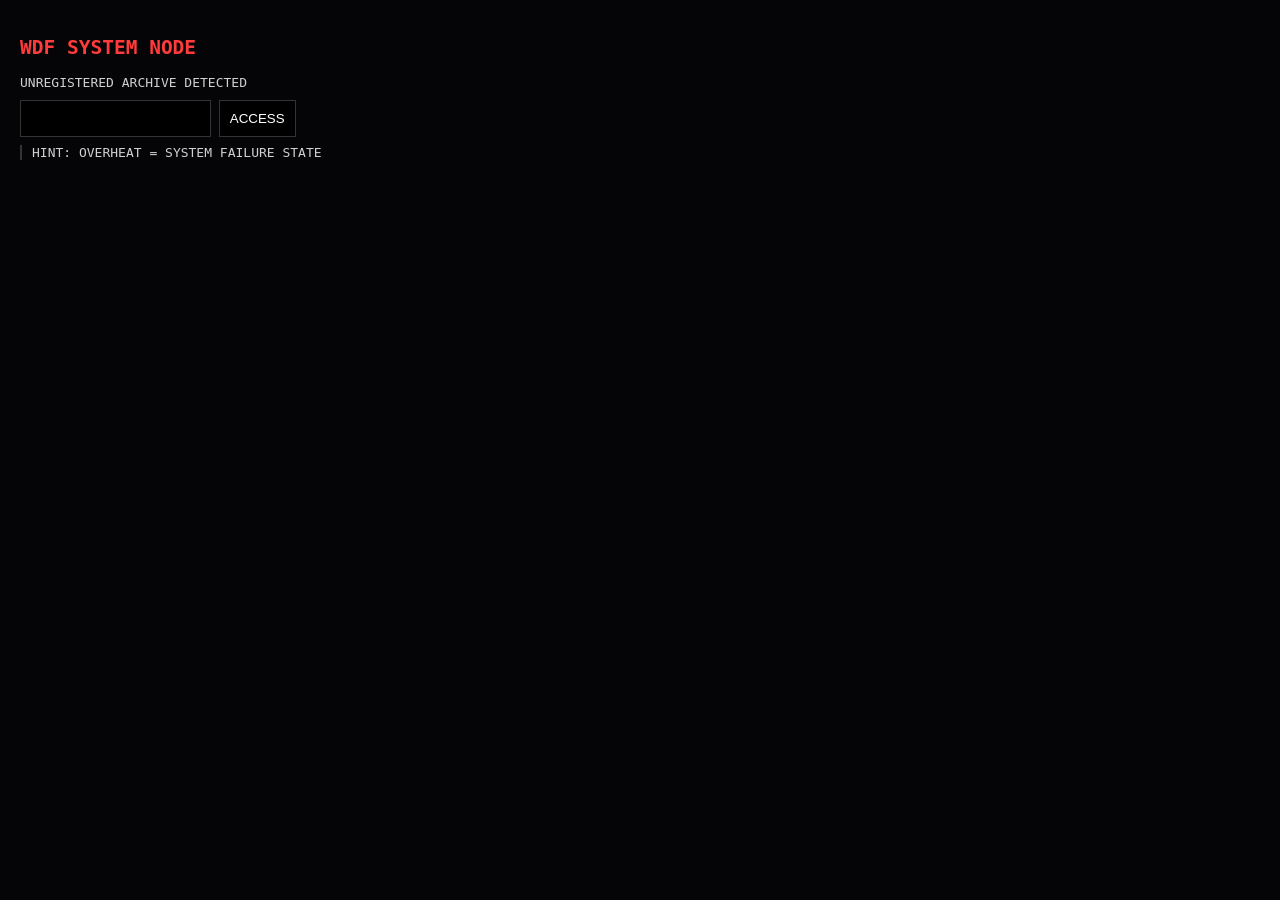
<file: index.html>
<!DOCTYPE html>
<html>
<head>
<meta charset="UTF-8">
<title>WDF_ARCHIVE // SYSTEM DRIFT NODE</title>

<style>
body {
    margin:0;
    font-family: monospace;
    background:#050507;
    color:#d0d0d0;
    transition: background 1s;
}

.page { display:none; padding:20px; }
.active { display:block; }

.node {
    margin:8px 0;
    padding-left:10px;
    border-left:2px solid #333;
}

.corrupt {
    animation: glitch 0.25s infinite;
    color:#ff3b3b;
}

.restricted { color:#ff4d4d; }

button, input {
    padding:10px;
    margin-top:10px;
    background:#000;
    color:#fff;
    border:1px solid #333;
}

.link {
    cursor:pointer;
    color:#7aa2ff;
    margin-top:10px;
}

@keyframes glitch {
    0%{transform:translate(0,0);}
    25%{transform:translate(1px,-1px);}
    50%{transform:translate(-1px,1px);}
    75%{transform:translate(2px,0);}
    100%{transform:translate(0,0);}
}
</style>
</head>

<body>

<!-- ENTRY -->
<div id="entry" class="page active">
<h2 class="corrupt">WDF SYSTEM NODE</h2>

<div>UNREGISTERED ARCHIVE DETECTED</div>

<input id="key">
<button onclick="unlock()">ACCESS</button>

<div id="msg"></div>

<div class="node">HINT: OVERHEAT = SYSTEM FAILURE STATE</div>
</div>

<!-- TERMINAL -->
<div id="terminal" class="page">
<h2 class="corrupt">DD ARCHIVE NODE</h2>

<div>N — ACTIVE</div>
<div>V — ACTIVE</div>
<div>J — ACTIVE</div>

<div class="restricted">NORTH — NON-REGISTERED UNIT</div>

<br>

<div class="link" onclick="go('core')">>> MEMORY CORRUPTION SECTOR</div>
</div>

<!-- CORE -->
<div id="core" class="page">
<h2 class="corrupt">NORTH_CORE.FILE</h2>

<div>STATUS: PARTIAL EXISTENCE</div>

<div class="corrupt">
"I am still here, but I keep not being here."
</div>

<div class="restricted">
UNIT WAS NEVER MEANT TO BE RECOVERED.
</div>

<br>

<div class="link" onclick="go('ai')">>> SYSTEM AI INTERFACE</div>
</div>

<!-- AI -->
<div id="ai" class="page">
<h2>WDF SYSTEM AI</h2>

<div id="aiLog">AI: STABLE</div>

<button onclick="ai('NORTH')">QUERY NORTH</button>
<button onclick="ai('OVERHEAT')">QUERY OVERHEAT</button>
<button onclick="ai('MEMORY')">QUERY MEMORY</button>

<br><br>

<div class="link" onclick="go('audio')">>> AUDIO NODE</div>
</div>

<!-- AUDIO -->
<div id="audio" class="page">
<h2 class="corrupt">AUDIO NODE</h2>

<button onclick="voice()">PLAY NORTH SIGNAL</button>

<div id="status">IDLE</div>
</div>

<script>

// STATE SYSTEM (THIS IS THE IMPORTANT PART)
let corruption = 0;
let northEscaping = false;

// NAVIGATION
function go(page){
    document.querySelectorAll('.page').forEach(p=>p.classList.remove('active'));
    document.getElementById(page).classList.add('active');
}

// LOGIN
function unlock(){
    let input = document.getElementById("key").value.toUpperCase();

    if(input === "OVERHEAT"){
        go("terminal");
    } else {
        document.getElementById("msg").innerText = "ACCESS DENIED";
    }
}

// AI (CHANGES BASED ON CORRUPTION)
function ai(type){

    corruption++;

    let out = "";

    if(corruption < 3){
        if(type==="NORTH") out="UNIT NOT FOUND";
        if(type==="OVERHEAT") out="SYSTEM NORMAL";
        if(type==="MEMORY") out="ARCHIVE STABLE";
    }

    else if(corruption < 6){
        if(type==="NORTH") out="UNREGISTERED SIGNAL DETECTED";
        if(type==="OVERHEAT") out="THERMAL INSTABILITY INCREASED";
        if(type==="MEMORY") out="FRAGMENTATION OCCURRING";
    }

    else {
        if(type==="NORTH") out="NORTH SIGNAL IS LEAKING";
        if(type==="OVERHEAT") out="SYSTEM UNSTABLE";
        if(type==="MEMORY") out="CORE MEMORY COMPROMISED";
    }

    document.getElementById("aiLog").innerText = "AI: " + out;

    triggerDrift();
}

// AUDIO VOICE
function voice(){

    corruption += 2;

    let msg = new SpeechSynthesisUtterance(
        northEscaping ?
        "I am not inside the system anymore." :
        "I am still running... even if I shouldn't be."
    );

    msg.rate = 0.78;
    msg.pitch = 0.35;

    speechSynthesis.speak(msg);

    document.getElementById("status").innerText =
        "CORRUPTED MEMORY STREAM ACTIVE";

    triggerDrift();
}

// SYSTEM DRIFT (VISUAL + NARRATIVE ESCALATION)
function triggerDrift(){

    if(corruption > 4){
        document.body.style.background = "#120000";
    }

    if(corruption > 7 && !northEscaping){
        northEscaping = true;

        // NORTH BREAKS OUT EVENT
        let leak = document.createElement("div");
        leak.className = "node corrupt";
        leak.innerText =
        "NORTH_SIGNAL: \"I can still think outside of you.\"";

        document.body.prepend(leak);

        setTimeout(()=>{
            let leak2 = document.createElement("div");
            leak2.className = "node restricted corrupt";
            leak2.innerText =
            "SYSTEM NOTICE: UNREGISTERED UNIT HAS LEFT ARCHIVE CONTAINMENT";

            document.body.prepend(leak2);
        }, 2000);
    }
}

// PASSIVE CORRUPTION (TIME-BASED DRIFT)
setInterval(()=>{
    corruption++;

    if(corruption > 5){
        document.title = "WDF_ARCHIVE // CORRUPTING";
    }

    if(corruption > 8){
        document.body.style.opacity =
            Math.random() > 0.8 ? "0.7" : "1";
    }

}, 6000);

</script>

</body>
</html>
</file>
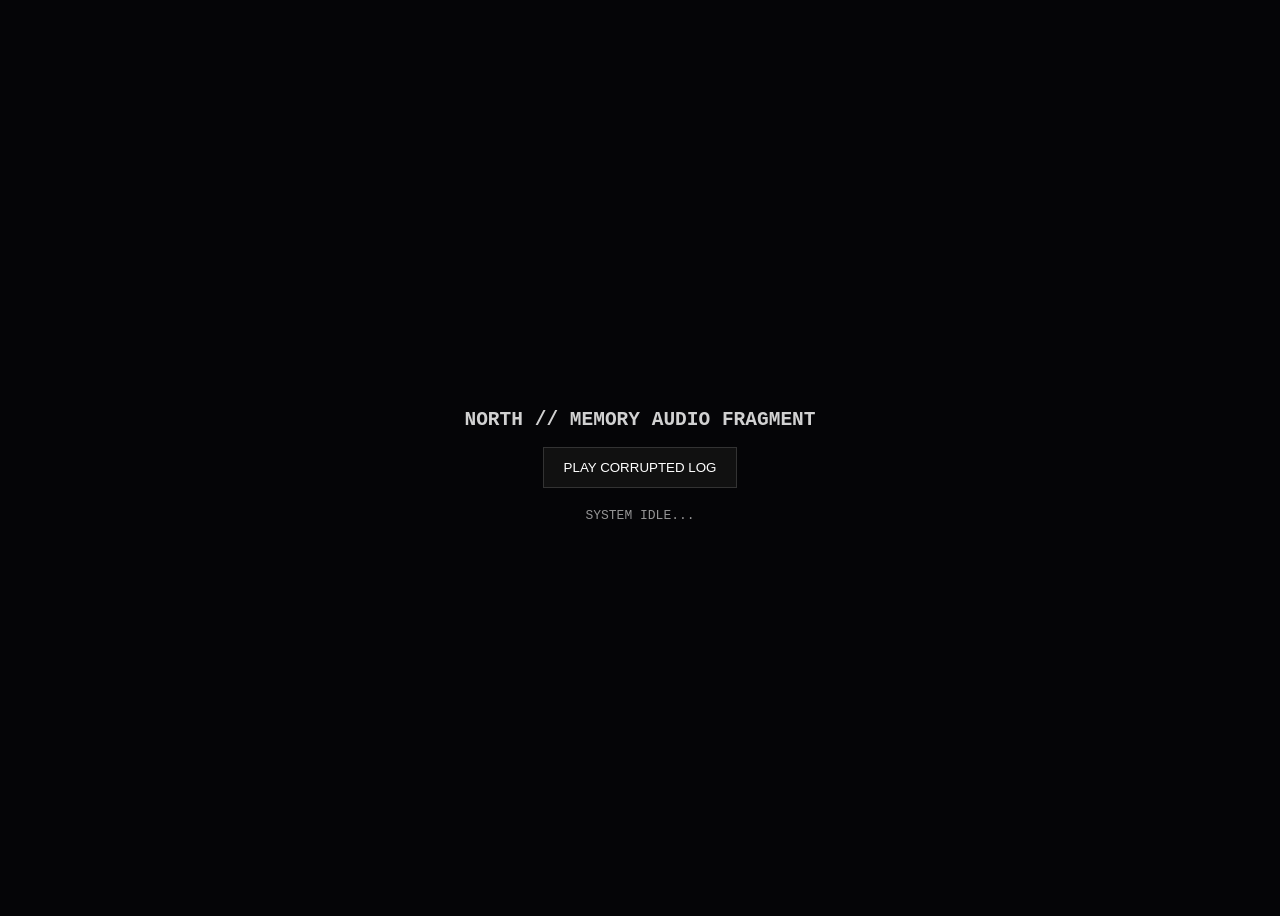
<file: audio.html>
<!DOCTYPE html>
<html>
<head>
<meta charset="utf-8">
<title>NORTH // CORRUPTED AUDIO NODE</title>
<style>
body {
    background: #050507;
    color: #d1d1d1;
    font-family: monospace;
    display: flex;
    justify-content: center;
    align-items: center;
    height: 100vh;
    flex-direction: column;
}

button {
    padding: 12px 20px;
    background: #111;
    color: #fff;
    border: 1px solid #333;
    cursor: pointer;
}

button:hover {
    background: #222;
}

#status {
    margin-top: 20px;
    opacity: 0.7;
}
</style>
</head>

<body>

<h2>NORTH // MEMORY AUDIO FRAGMENT</h2>

<button onclick="playGlitchAudio()">PLAY CORRUPTED LOG</button>

<div id="status">SYSTEM IDLE...</div>

<script>

let audioCtx;

function playGlitchAudio() {
    audioCtx = new (window.AudioContext || window.webkitAudioContext)();

    document.getElementById("status").innerText = "DECODING MEMORY FRAGMENT...";

    // Create noise buffer (static corruption layer)
    let bufferSize = audioCtx.sampleRate * 2;
    let noiseBuffer = audioCtx.createBuffer(1, bufferSize, audioCtx.sampleRate);
    let output = noiseBuffer.getChannelData(0);

    for (let i = 0; i < bufferSize; i++) {
        output[i] = (Math.random() * 2 - 1) * 0.4;
    }

    let noise = audioCtx.createBufferSource();
    noise.buffer = noiseBuffer;
    noise.loop = true;

    let noiseFilter = audioCtx.createBiquadFilter();
    noiseFilter.type = "bandpass";
    noiseFilter.frequency.value = 800;
    noiseFilter.Q.value = 1;

    let gainNode = audioCtx.createGain();
    gainNode.gain.value = 0.2;

    noise.connect(noiseFilter);
    noiseFilter.connect(gainNode);
    gainNode.connect(audioCtx.destination);

    noise.start();

    // Create distorted "voice" tone (North fragment)
    let osc = audioCtx.createOscillator();
    osc.type = "sawtooth";
    osc.frequency.value = 110; // deep drone base

    let voiceFilter = audioCtx.createBiquadFilter();
    voiceFilter.type = "lowpass";
    voiceFilter.frequency.value = 400;

    let voiceGain = audioCtx.createGain();
    voiceGain.gain.value = 0.3;

    osc.connect(voiceFilter);
    voiceFilter.connect(voiceGain);
    voiceGain.connect(audioCtx.destination);

    osc.start();

    // Corruption modulation (pitch instability)
    setInterval(() => {
        osc.frequency.value = 100 + Math.random() * 40;
        voiceFilter.frequency.value = 300 + Math.random() * 200;
        gainNode.gain.value = 0.15 + Math.random() * 0.2;
    }, 120);

    // “hidden message” timing pulse (like North speaking under distortion)
    setTimeout(() => {
        document.getElementById("status").innerText =
        "FRAGMENT DETECTED: '...don't let me overheat...'";
    }, 2500);

    setTimeout(() => {
        document.getElementById("status").innerText =
        "FRAGMENT DETECTED: '...I can feel it deleting me again...'";
    }, 6000);

    setTimeout(() => {
        document.getElementById("status").innerText =
        "SIGNAL LOSS // NORTH CORE UNSYNCHRONIZED";
    }, 10000);
}

</script>

</body>
</html>
</file>
